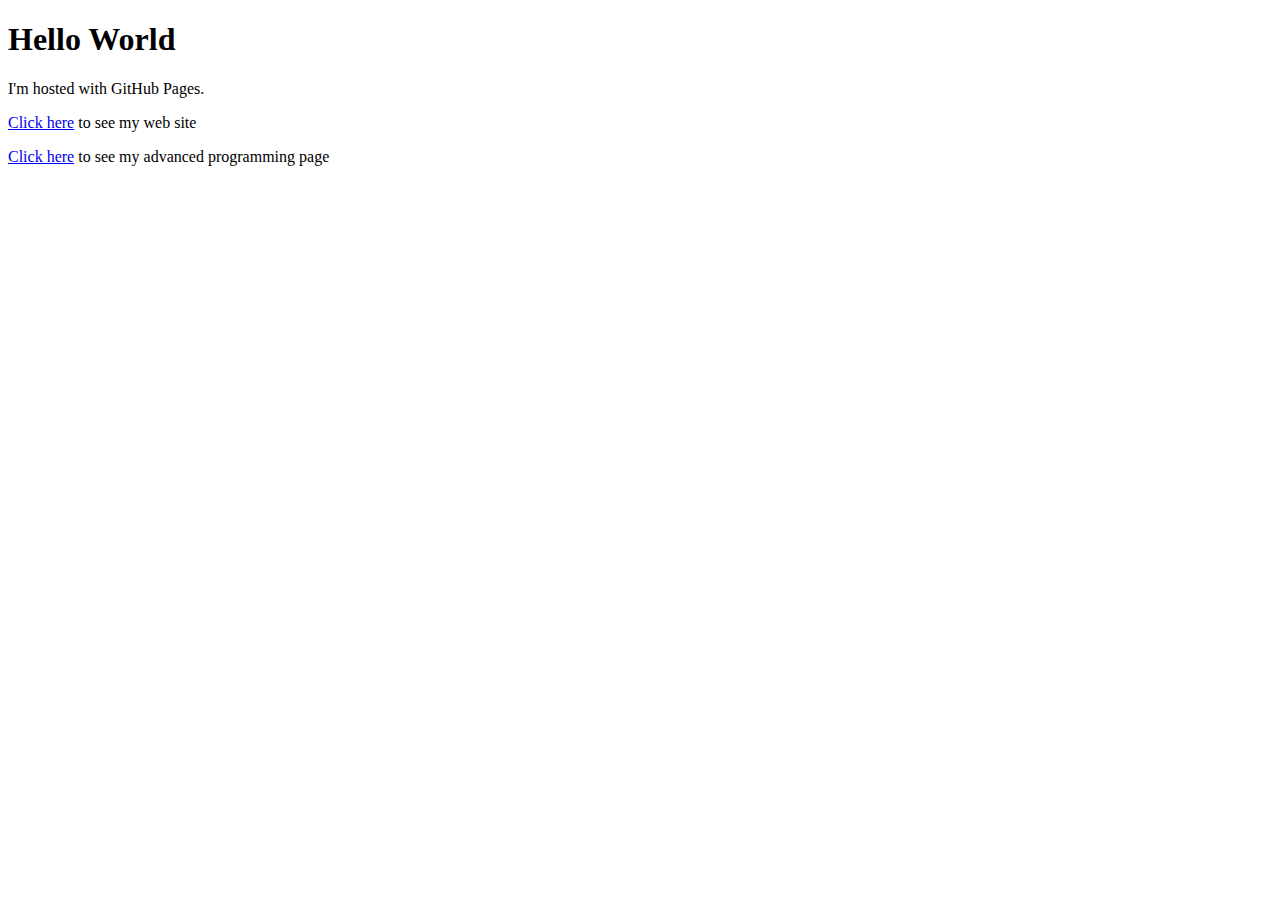
<file: index.html>
<!DOCTYPE html>
<html>
<body>
  <h1>Hello World</h1>
  <p>I'm hosted with GitHub Pages.</p>
  <p><a href="http://csierramist.github.io/WPD">Click here</a> to see my web site</p>
  <p><a href="http://csierramist.github.io/floyd">Click here</a> to see my advanced programming page</p>

</body>
</html>
</file>
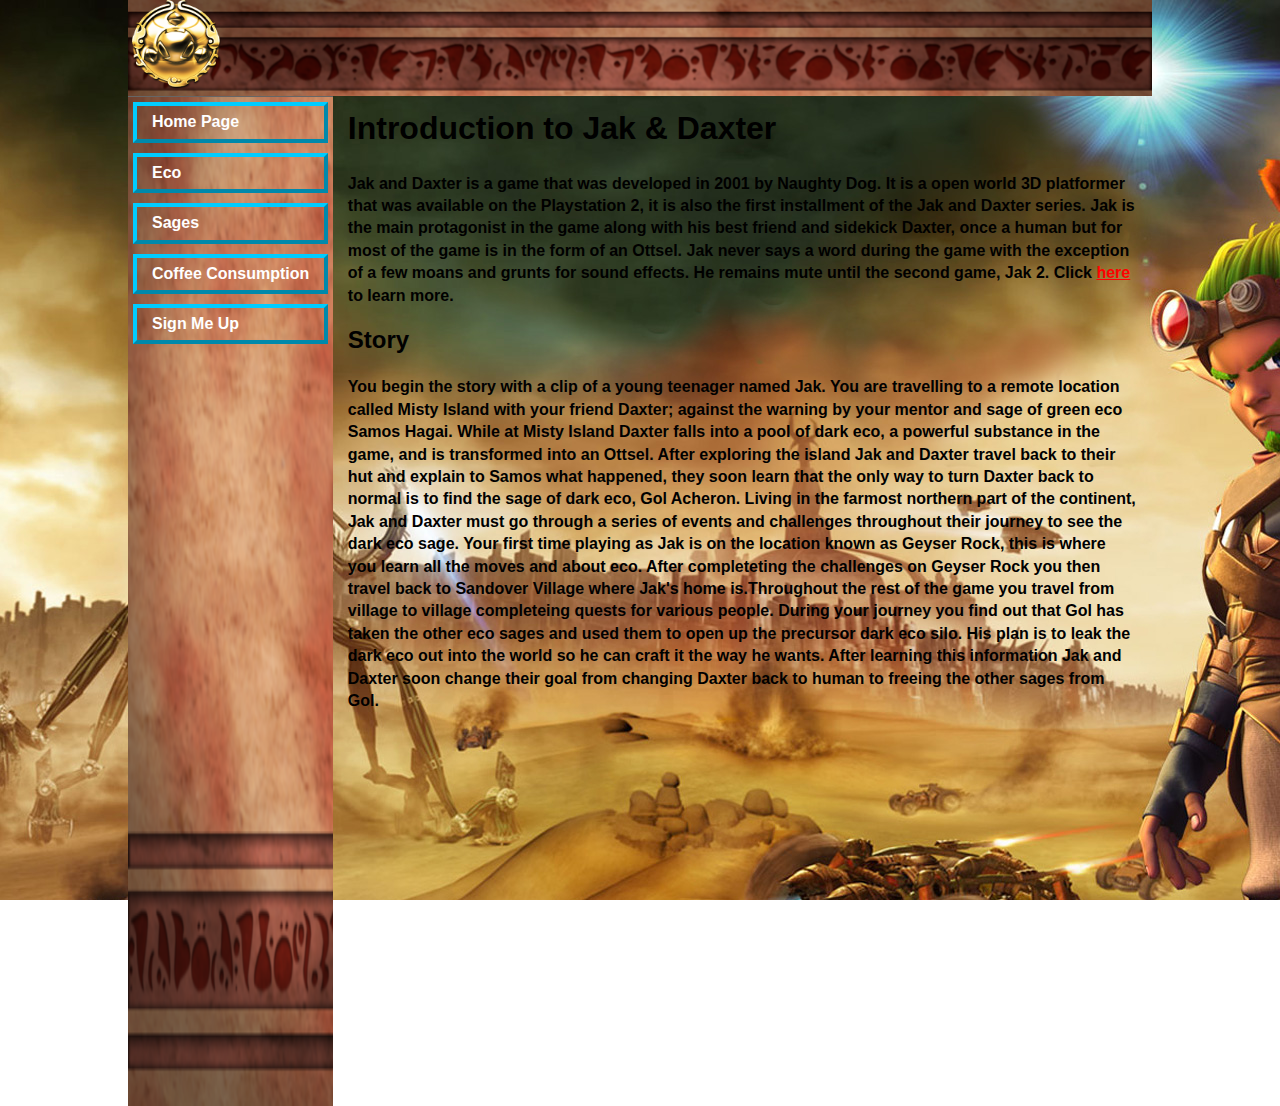
<file: WPD/index.html>
<!doctype html>
<html>
<head>
<meta charset="utf-8">
<title>Homepage</title>
<link href="main.css" rel="stylesheet" type="text/css"><!--[if lte IE 7]>
<style>
.content { margin-right: -1px; } /* this 1px negative margin can be placed on any of the columns in this layout with the same corrective effect. */
ul.nav a { zoom: 1; }  /* the zoom property gives IE the hasLayout trigger it needs to correct extra whiltespace between the links */
</style>
<![endif]-->
</head>

<body>

<div class="container">
  <div class="header"><a href="#"><img src="images/precursor cell.png" alt="Insert Logo Here" name="Insert_logo" width="96" height="90" id="Insert_logo"  display: block;/></a> 
    <!-- end .header --></div>
  <div class="sidebar1">
    <ul class="nav">
      <li class="button"><a href="index.html"><strong>Home Page</strong></a></li>
      <li class="button"><strong><a href="sub1/index.html">Eco</a></strong></li>
      <li class="button"><strong><a href="sub2/index.html">Sages</a></strong></li>
      <li class="button"><strong><a href="../SVG/coffee_consumption.html">Coffee Consumption</a></strong></li>
      <li class="button"><strong><a href="../forms/form.html">Sign Me Up</a></strong></li>

      <li><!-- end .sidebar1 --></li>
      <p>&nbsp;</p>
      <p>&nbsp;</p>
      <p>&nbsp;</p>
      <p>&nbsp;</p>
    </ul>
  </div>
  <div class="content">
    <h1><strong>Introduction to Jak &amp; Daxter</strong></h1>
    <p><strong>Jak and Daxter is a game that was developed in 2001 by Naughty Dog. It is a open world 3D platformer that was available on the Playstation 2, it is also the first installment of the Jak and Daxter series. Jak is the main protagonist in the game along with his best friend and sidekick Daxter, once a human but for most of the game is in the form of an Ottsel. Jak never says a word during the game with the exception of a few moans and grunts for sound effects. He remains mute until the second game, Jak 2. Click <a href="http://jakanddaxter.wikia.com/wiki/Jak_and_Daxter_Wiki:Main_Page" target="_blank">here</a> to learn more.</strong></p>
    <h2><strong>Story</strong></h2>
    <p><strong>You begin the story with a clip of  a young teenager named Jak. You are travelling to a remote location called Misty Island with your friend Daxter; against the warning by your mentor and sage of green eco Samos Hagai. While at Misty Island Daxter falls into a pool of dark eco, a powerful substance in the game, and is transformed into an Ottsel. After exploring the island Jak and Daxter travel back to their hut and explain to Samos what happened, they soon learn that the only way to turn Daxter back to normal is to find the sage of dark eco, Gol Acheron. Living in the farmost northern part of the continent, Jak and Daxter must go through a series of events and challenges throughout their journey to see the dark eco sage. Your first time playing as Jak is on the location known as Geyser Rock, this is where you learn all the moves and about eco. After completeting the challenges on Geyser Rock you then travel back to Sandover Village where Jak's home is.Throughout the rest of the game you travel from village to village completeing quests for various people. During your journey you find out that Gol has taken the other eco sages and used them to open up the precursor dark eco silo. His plan is to leak the dark eco out into the world so he can craft it the way he wants. After learning this information Jak and Daxter soon change their goal from changing Daxter back to human to freeing the other sages from Gol. </strong></p>
    <h2>&nbsp;</h2>
    <h3></h3>
    <h3>&nbsp;</h3>
    <!-- end .content --></div>
<!-- end .container --></div>
</body>
</html>
</file>
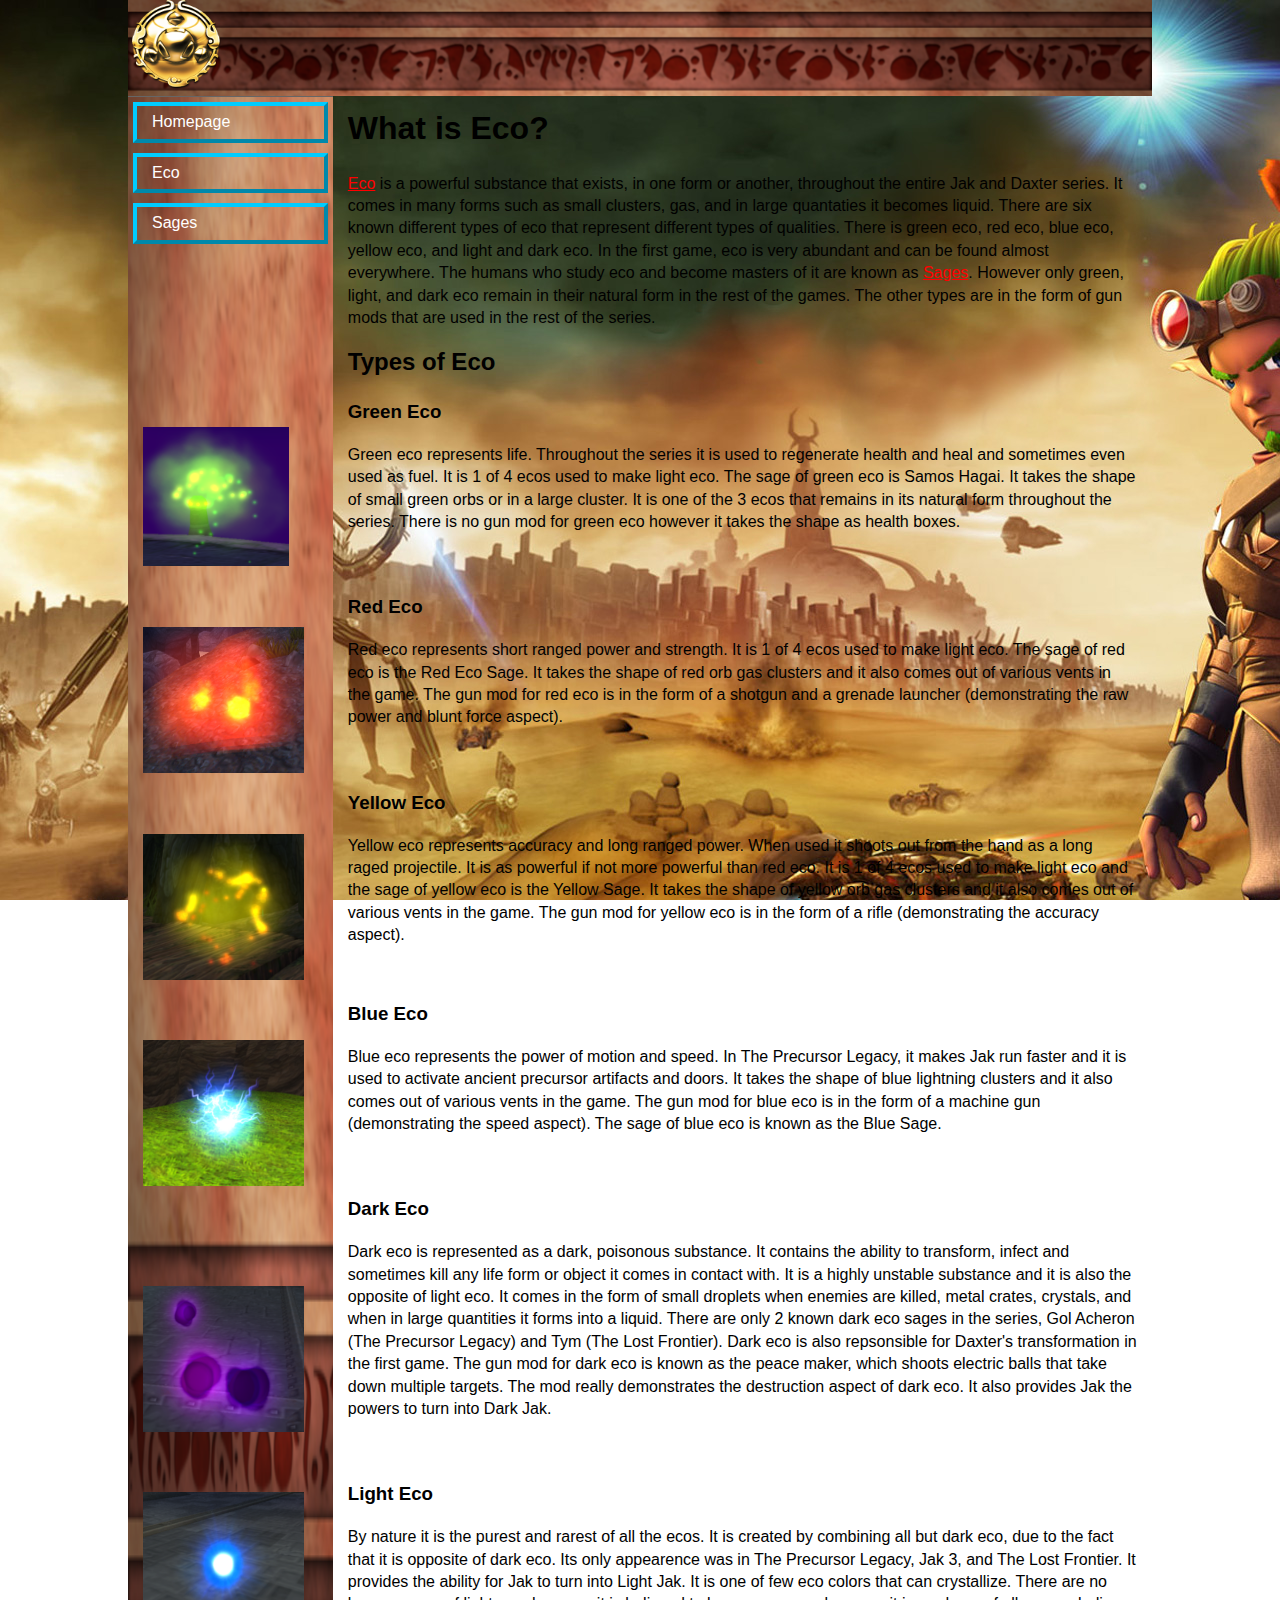
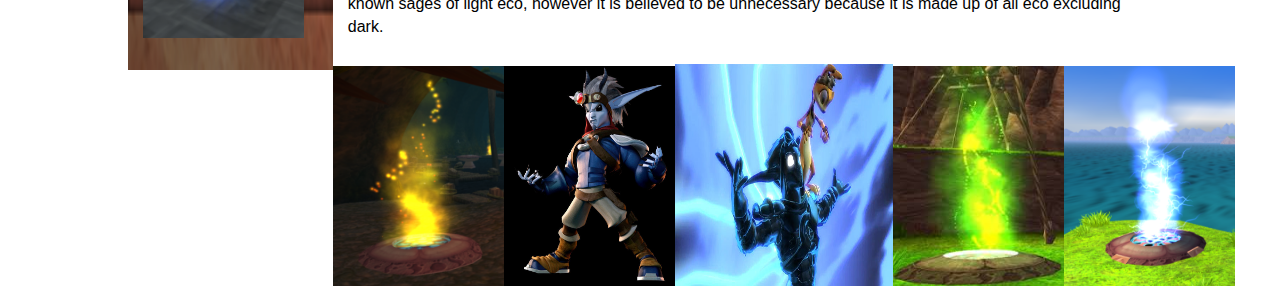
<file: WPD/sub1/index.html>
<!doctype html>
<html>
<head>
<meta charset="utf-8">
<title>Eco</title>
<link href="../main.css" rel="stylesheet" type="text/css"><!--[if lte IE 7]>
<style>
.content { margin-right: -1px; } /* this 1px negative margin can be placed on any of the columns in this layout with the same corrective effect. */
ul.nav a { zoom: 1; }  /* the zoom property gives IE the hasLayout trigger it needs to correct extra whiltespace between the links */
</style>
<![endif]-->
</head>

<body>

<div class="container">
  <div class="header"><a href="#"><img src="../images/precursor cell.png" alt="Insert Logo Here" name="Insert_logo" width="96" height="90" id="Insert_logo"  display:block; /></a>  
    <!-- end .header --></div>
  <div class="sidebar1">
    <ul class="nav">
      <li><a href="../index.html">Homepage</a></li>
      <li><a href="index.html">Eco</a></li>
      <li><a href="../sub2/index.html">Sages</a></li>
      <li></li>
    </ul>
    <p>&nbsp;</p>
    <p>&nbsp;</p>
    <p>&nbsp;</p>
    <p>&nbsp;</p>
    <p><span class="item"><a href="GreenCluster"><img src="../images/Green_eco_cluster.png" width="146" height="139"></a></span></p>
    <p>&nbsp;</p>
    <p><span class="item"><a href="RedCluster"><img src="../images/Red_eco_cluster.png" width="161" height="146"></a></span></p>
    <p>&nbsp;</p>
    <p><span class="item"><a href="YellowCluster"><img src="../images/Yellow_eco_cluster.png" width="161" height="146"></a></span></p>
    <p>&nbsp;</p>
    <p><span class="item"><a href="BlueCluster"><img src="../images/Blue_eco_cluster.png" width="161" height="146"></a></span></p>
    <p>&nbsp;</p>
    <p>&nbsp;</p>
    <p><span class="item"><a href="DarkDroplets"><img src="../images/Dark_eco_droplets.png" width="161" height="146"></a></span></p>
    <p>&nbsp;</p>
    <p><span class="item"><a href="LightDroplets"><img src="../images/Light_eco_droplet.png" width="161" height="146"></a></span></p>
    <!-- end .sidebar1 --></div>
  <div class="content">
    <h1>What is Eco?</h1>
    <p><a href="http://jakanddaxter.wikia.com/wiki/Eco" target="_blank">Eco</a> is a powerful substance that exists, in one form or another, throughout the entire Jak and Daxter series. It comes in many forms such as small clusters, gas, and in large quantaties it becomes liquid. There are six known different types of eco that represent different types of qualities. There is green eco, red eco, blue eco, yellow eco, and light and dark eco. In the first game, eco is very abundant and can be found almost everywhere. The humans who study eco and become masters of it are known as <a href="../sub2/index.html">Sages</a>. However only green, light, and dark eco remain in their natural form in the rest of the games. The other types are in the form of gun mods that are used in the rest of the series.</p>
    <h2>Types of Eco    </h2>
    <h3>Green Eco</h3>
    <p>Green eco represents life. Throughout the series it is used to regenerate health and heal and sometimes even used as fuel. It is 1 of 4 ecos used to make light eco. The sage of green eco is Samos Hagai. It takes the shape of small green orbs or in a large cluster. It is one of the 3 ecos that remains in its natural form throughout the series. There is no gun mod for green eco however it takes the shape as health boxes.</p>
    <h3>&nbsp; </h3>
    <h3>Red Eco </h3>
    <p>Red eco represents short ranged power and strength. It is 1 of 4 ecos used to make light eco. The sage of red eco is the Red Eco Sage. It takes the shape of  red orb gas clusters and it also comes out of various vents in the game. The gun mod for red eco is in the form of a shotgun and a grenade launcher (demonstrating the raw power and blunt force aspect).</p>
    <h3>&nbsp;</h3>
    <h3>Yellow Eco</h3>
    <p>Yellow eco represents accuracy and long ranged power.  When used it shoots out from the hand as a long raged projectile. It is as powerful if not more powerful than red eco. It is 1 of 4 ecos used to make light eco and the sage of yellow eco is the Yellow Sage. It takes the shape of  yellow orb gas clusters and it also comes out of various vents in the game. The gun mod for yellow eco is in the form of a rifle (demonstrating the accuracy aspect).</p>
    <p>&nbsp;</p>
    <h3>Blue Eco </h3>
    <p>	Blue eco represents the power of motion and speed. In The Precursor Legacy, it makes Jak run faster and it is used to activate ancient precursor artifacts and doors. It takes the shape of  blue lightning clusters and it also comes out of various vents in the game. The gun mod for blue eco is in the form of a machine gun (demonstrating the speed aspect). The sage of blue eco is known as the Blue Sage.</p>
    <h3>&nbsp;</h3>
    <h3>Dark Eco</h3>
    <p>Dark eco is represented as  a dark, poisonous substance. It contains the ability to transform, infect and sometimes kill any life form or object it comes in contact with. It is a highly unstable substance and it is also the opposite of light eco. It comes in the form of small droplets when enemies are killed, metal crates, crystals, and when in large quantities it forms into a liquid. There are only 2 known dark eco sages in the series, Gol Acheron (The Precursor Legacy) and Tym (The Lost Frontier). Dark eco is also repsonsible for Daxter's transformation in the first game. The gun mod for dark eco is known as the peace maker, which shoots electric balls that take down multiple targets. The mod really demonstrates the destruction aspect of dark eco. It also provides Jak the powers to turn into Dark Jak.</p>
    <h3>&nbsp;</h3>
    <h3>Light Eco</h3>
    <p>By nature it is the purest and rarest of all the ecos. It is created by combining all but dark eco, due to the fact that it is opposite of dark eco. Its only appearence was in The Precursor Legacy, Jak 3, and The Lost Frontier. It provides the ability for Jak to turn into Light Jak. It is one of few eco colors that can crystallize. There are no known sages of light eco, however it is believed to be unnecessary because it is made up of all eco excluding dark.</p>
    <!-- end .content --></div>
</div>
 <section id="gallery">
 	<section class="item"></section>
    <section class="item"></section>
    <section class="item">
    	<a href="DarkDroplets">
   	  </a><a href="GreenVent"></a><a href="LightDroplets"></a><a href="LightJak"></a><a href="DarkJak"></a><a href="YellowVent"><img src="../images/Yellow_eco_vent.png" width="171" height="220"></a><img src="../images/Dark_Jak.jpg" width="171" height="220"><img src="../images/Light_jak.jpg" width="218" height="222"><img src="../images/Green_eco_vent.jpg" width="171" height="220"><a href="BlueVent"><img src="../images/Blue_eco_vent.png" width="171" height="220"></a>
    <section class="item"></section>
    </section>
    <section class="item"></section>
    <section class="item"></section>
    <section class="item"></section>
    <section class="item"></section>
    <section class="item"></section>
    <section class="item"></section>
    <section class="item"></section>
    <section class="item"></section>
    
 
 
 
 </section>
</body>
</html>
</file>
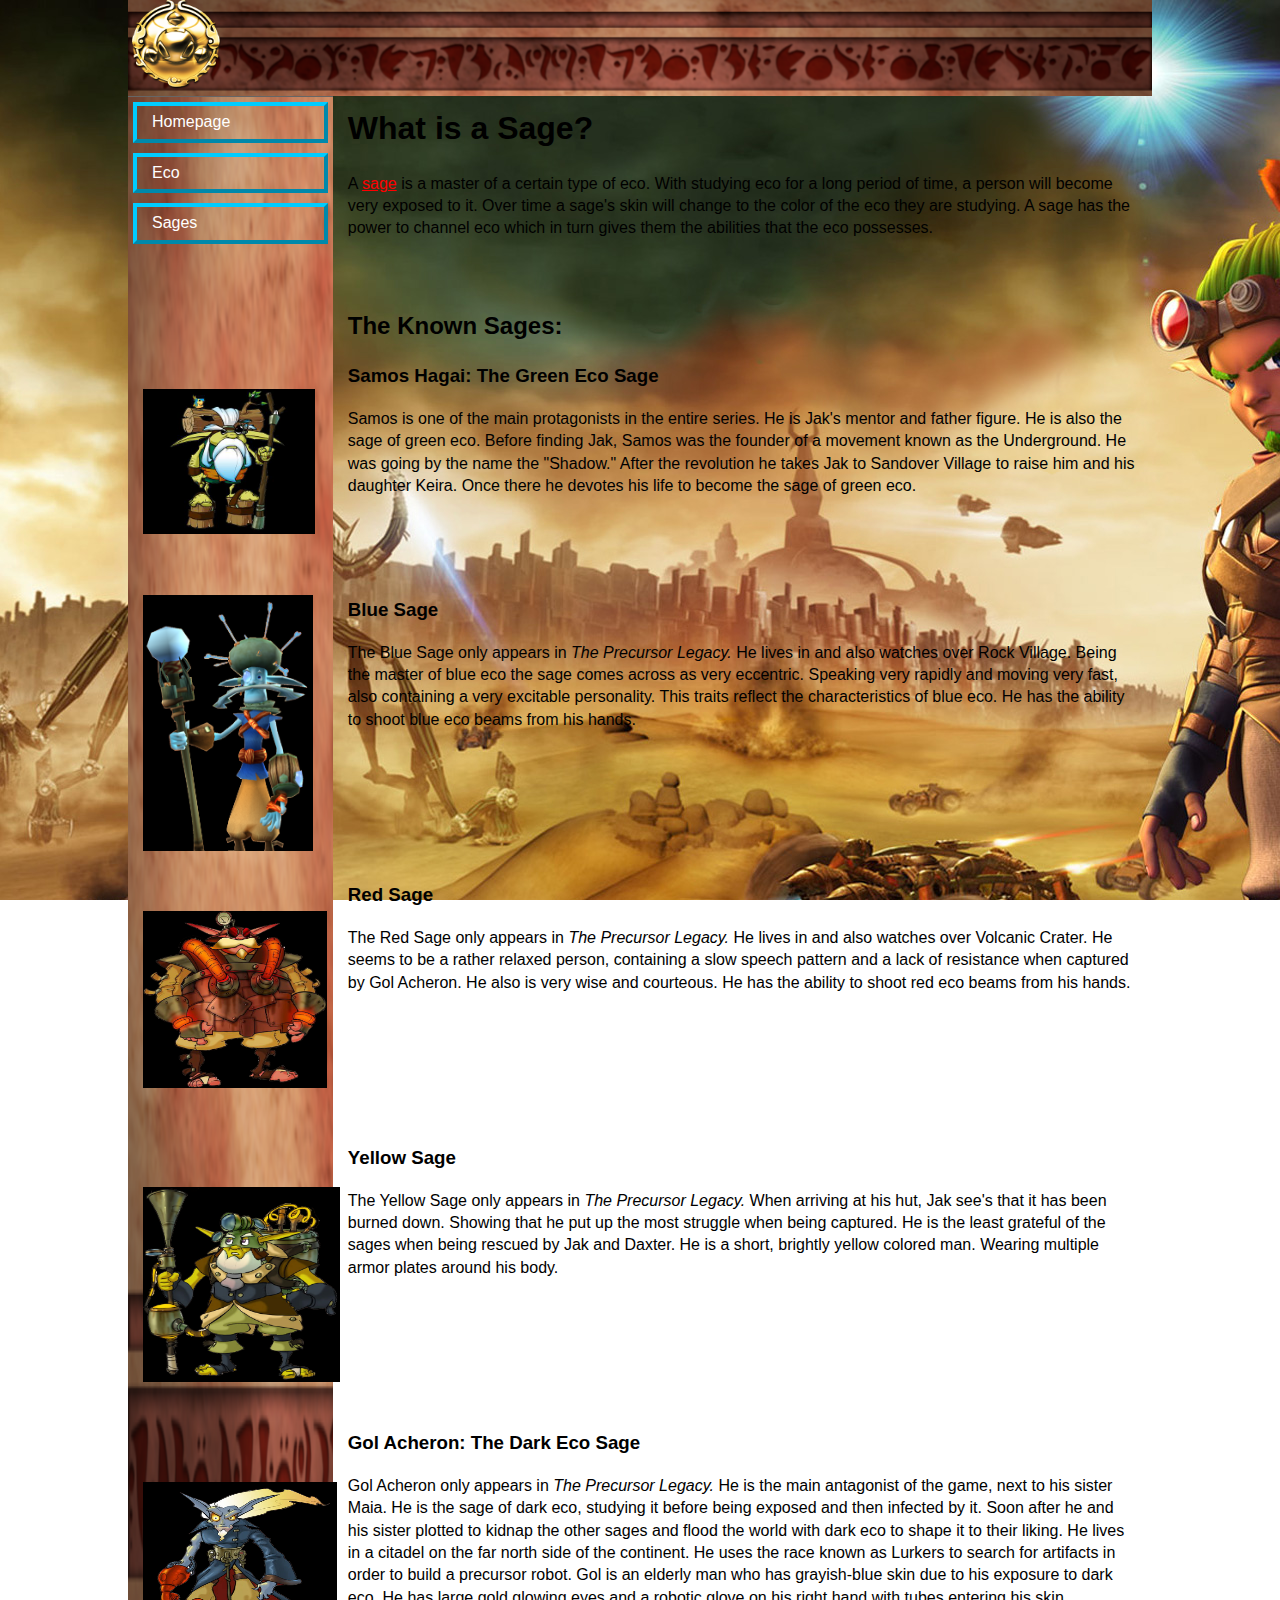
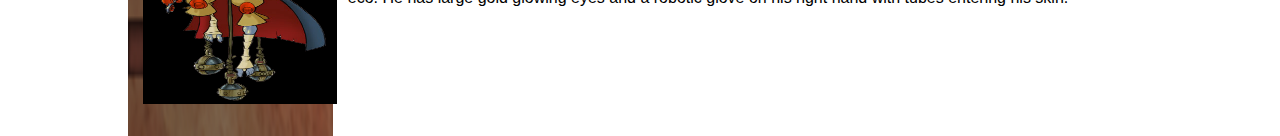
<file: WPD/sub2/index.html>
<!doctype html>
<html>
<head>
<meta charset="utf-8">
<title>Sages</title>
<link href="../main.css" rel="stylesheet" type="text/css"><!--[if lte IE 7]>
<style>
.content { margin-right: -1px; } /* this 1px negative margin can be placed on any of the columns in this layout with the same corrective effect. */
ul.nav a { zoom: 1; }  /* the zoom property gives IE the hasLayout trigger it needs to correct extra whiltespace between the links */
</style>
<![endif]-->
</head>

<body>

<div class="container">
<div class="header"><a href="#"><img src="../images/precursor cell.png" alt="Insert Logo Here" name="Insert_logo" width="96" height="90" id="Insert_logo"  display:block;" /></a>     <!-- end .header --></div>
  <div class="sidebar1">
    <ul class="nav">
      <li><a href="../index.html">Homepage</a></li>
      <li><a href="../sub1/index.html">Eco</a></li>
      <li><a href="#">Sages</a></li>
      <li></li>
    </ul>
    <p>&nbsp;</p>
    <p>&nbsp;</p>
    <p>&nbsp;</p>
    <p><span class="item"><img src="../images/Samos_Hagai.jpg" width="172" height="145"></span></p>
    <p>&nbsp;</p>
    <p><span class="item"><img src="../images/Blue_Sage.png" width="170" height="256"></span></p>
    <p>&nbsp;</p>
    <p><span class="item"><img src="../images/Red_Sage_concept_art.png" width="184" height="177"></span></p>
    <p>&nbsp;</p>
    <p>&nbsp;</p>
    <p><span class="item"><img src="../images/Yellow_Sage_concept_art.png" width="197" height="195"></span></p>
    <p>&nbsp;</p>
    <p>&nbsp;</p>
    <p><span class="item"><img src="../images/Gol_Acheron_concept_art.png" width="194" height="222"></span></p>
    <!-- end .sidebar1 --></div>
  <div class="content">
    <h1>What is a Sage?</h1>
    <p>A <a href="http://jakanddaxter.wikia.com/wiki/Sage" target="_blank">sage</a> is a master of a certain type of eco. With studying eco for a long period of time, a person will become very exposed to it. Over time a sage's skin will change to the color of the eco they are studying. A sage has the power to channel eco which in turn gives them the abilities that the eco possesses.
    <h2>&nbsp;</h2>
    <h2>The Known Sages:</h2>
    <h3>Samos Hagai: The Green Eco Sage</h3>
    <p>Samos is one of the main protagonists in the entire series. He is Jak's mentor and father figure. He is also the sage of green eco. Before finding Jak, Samos was the founder of a movement known as the Underground. He was going by the name the &quot;Shadow.&quot; After the revolution he takes Jak to Sandover Village to raise him and his daughter Keira. Once there he devotes his life to become the sage of green eco.</p>
    <p>&nbsp;</p>
    <h3>&nbsp;</h3>
    <h3>Blue Sage </h3>
    <p>The Blue Sage only appears in <em>The Precursor Legacy. </em>He lives in and also watches over Rock Village. Being the master of blue eco the sage comes across as very eccentric. Speaking very rapidly and moving very fast, also containing a very excitable personality. This traits reflect the characteristics of blue eco. He has the ability to shoot blue eco beams from his hands.</p>
    <h3>&nbsp;</h3>
    <h3>&nbsp;</h3>
    <h3>&nbsp;</h3>
    <h3>Red Sage</h3>
    <p>The Red Sage only appears in <em>The Precursor Legacy. </em>He lives in and also watches over Volcanic Crater. He seems to be a rather relaxed person, containing a slow speech pattern and a lack of resistance when captured by Gol Acheron. He also is very wise and courteous. He has the ability to shoot red eco beams from his hands.</p>
    <h3>&nbsp;</h3>
    <h3>&nbsp;</h3>
    <h3>&nbsp;</h3>
    <h3>Yellow Sage</h3>
    <p>The Yellow Sage only appears in <em>The Precursor Legacy.</em> When arriving at his hut, Jak see's that it has been burned down. Showing that he put up the most struggle when being captured. He is the least grateful of the sages when being rescued by Jak and Daxter. He is a short, brightly yellow colored man. Wearing multiple armor plates around his body.</p>
    <h3>&nbsp; </h3>
    <h3>&nbsp;</h3>
    <h3>&nbsp;</h3>
    <h3>Gol Acheron: The Dark Eco Sage</h3>
    <p>Gol Acheron only appears in <em>The Precursor Legacy.</em> He is the main antagonist of the game, next to his sister Maia. He is the sage of dark eco, studying it before being exposed and then infected by it. Soon after he and his sister plotted to kidnap the other sages and flood the world with dark eco to shape it to their liking. He lives in a citadel on the far north side of the continent. He uses the race known as Lurkers to search for artifacts in order to build a precursor robot. Gol is an elderly man who has grayish-blue skin due to his exposure to dark eco. He has large gold glowing eyes and a robotic glove on his right hand with tubes entering his skin.</p>
    <h3>&nbsp;</h3>
    <p>&nbsp;</p>
    <!-- end .content --></div>

  <!-- end .container --></div>
  
  <section id="gallery">
 	<section class="item"></section>
</section>
  
</body>
</html>
</file>
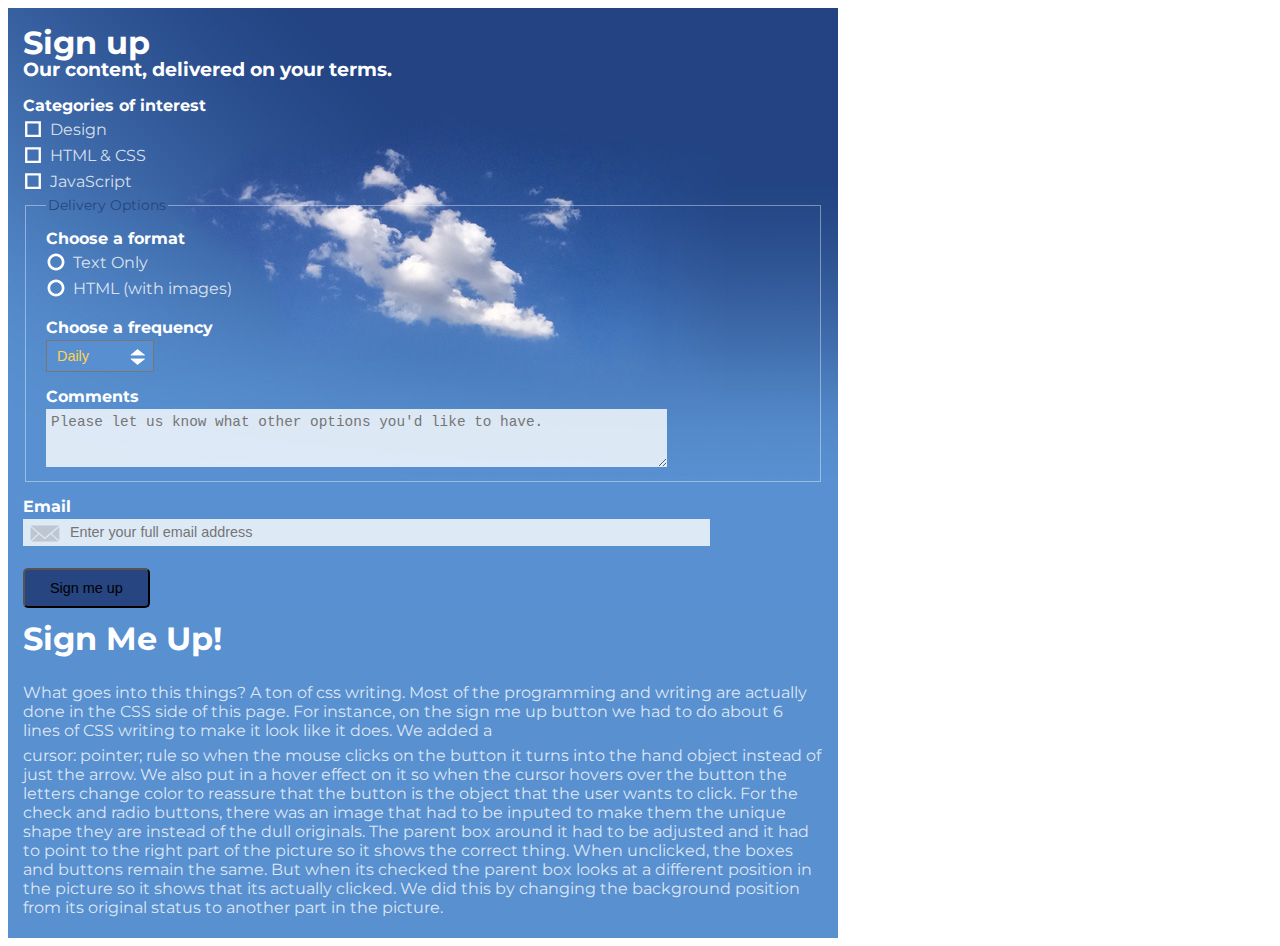
<file: forms/form.html>
<!DOCTYPE HTML>
<html>
	<head>
		<meta http-equiv="Content-Type" content="text/html; charset=UTF-8">
		<meta name="viewport" content="width=device-width, initial-scale=1">
		<title>Design the Web</title>
		<link rel="stylesheet" type="text/css" href="form.css">
	</head>
	<body>

		<form id="signup" method="post" action="#">

			<h2>Sign up</h2>
			<h3>Our content, delivered on your terms.</h3>

			<h4>Categories of interest</h4>
			<input id="cat-d" type="checkbox" name="design"><label for="cat-d">Design</label>
			<br>
			<input id="cat-h" type="checkbox" name="html-css"><label for="cat-h">HTML &amp; CSS</label>
			<br>
			<input id="cat-j" type="checkbox" name="js"><label for="cat-j">JavaScript</label>
			<br>

			<fieldset>

				<legend>Delivery Options</legend>

				<h4>Choose a format</h4>
				<input id="format-t" type="radio" name="format"><label for="format-t">Text Only</label>
				<br>
				<input id="format-h" type="radio" name="format"><label for="format-h">HTML (with images)</label>

				<h4>Choose a frequency</h4>
				<select id="frequency">
					<option value="daily">Daily</option>
					<option value="weekly">Weekly</option>
					<option value="monthly">Monthly</option>
				</select>
				<br>

				<h4>Comments</h4>
				<textarea name="requests" rows="3" placeholder="Please let us know what other options you'd like to have."></textarea>

			</fieldset>

			<h4>Email</h4>
			<p>
			  <input id="email" type="text" size="45" placeholder="Enter your full email address">
			  <br>
			  
			  <input type="submit" value="Sign me up">
			  
		  </p>
			<h2>Sign Me Up!</h2>
			<p>&nbsp;</p>
			<p>What goes into this things? A ton of css writing. Most of the programming and writing are actually done in the CSS side of this page. For instance, on the sign me up button we had to do about 6 lines of CSS writing to make it look like it does. We added a</p>
			<p>cursor: pointer; rule so when the mouse clicks on the button it turns into the hand object instead of just the arrow. We also put in a hover effect on it so when the cursor hovers over the button the letters change color to reassure that the button is the object that the user wants to click. For the check and radio buttons, there was an image that had to be inputed to make them the unique shape they are instead of the dull originals. The parent box around it had to be adjusted and it had to point to the right part of the picture so it shows the correct thing. When unclicked, the boxes and buttons remain the same. But when its checked the parent box  looks at a different position in the picture so it shows that its actually clicked. We did this by changing the background position from its original status to another part in the picture.</p>
		</form>


	</body>
</html>
</file>
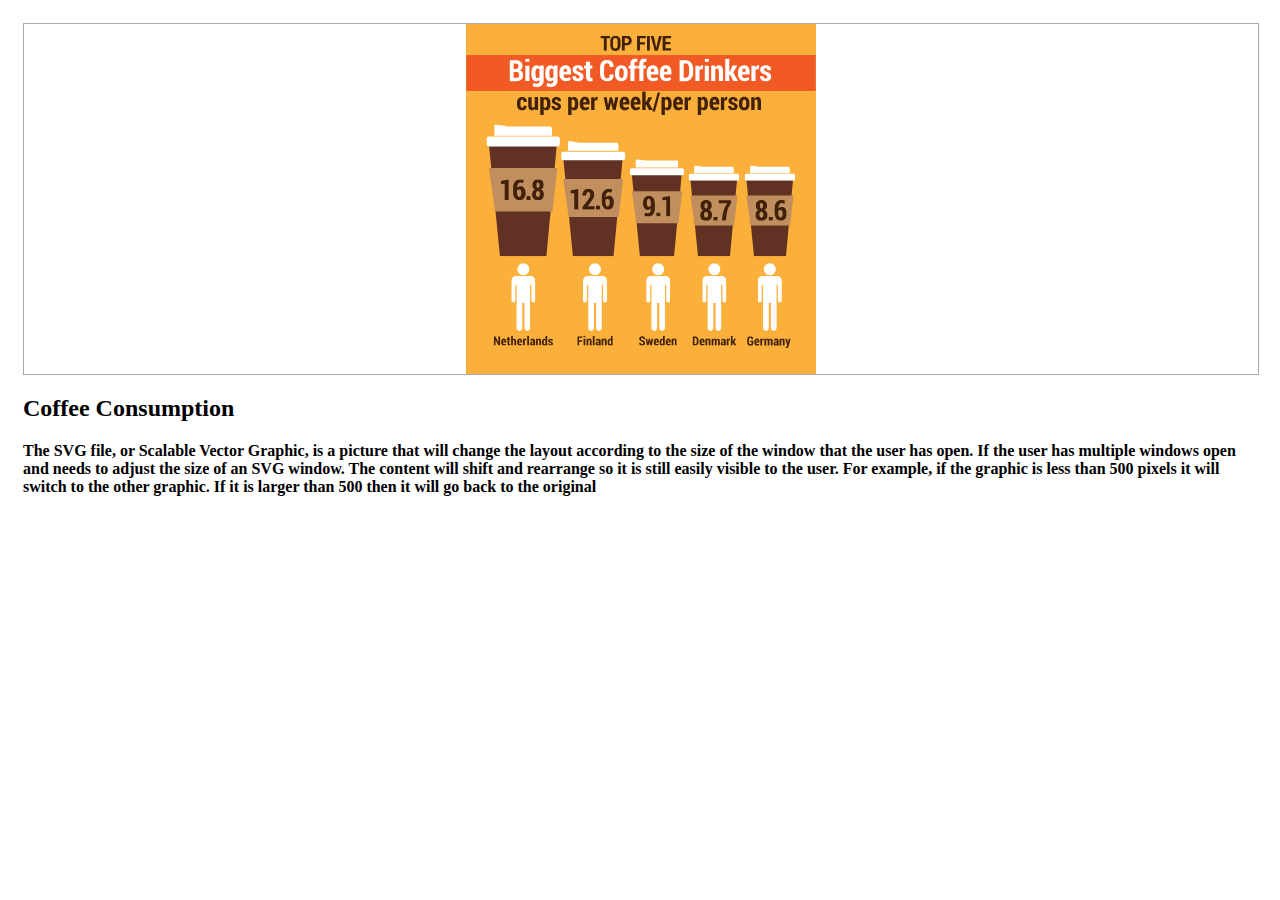
<file: SVG/coffee_consumption.html>
<!DOCTYPE HTML>
<html>
	<head>
		<meta http-equiv="Content-Type" content="text/html; charset=UTF-8">
		<title>Responsive SVG</title>
		<style type="text/css" media="screen">
			body { padding: 15px; }
			.container { width: 100%; height: 350px; border: 1px solid #aaa; }
            .container img {width: 100%; height: 100%}	
        </style>
	</head>
	<body>

		<div class="container">
		<img src="coffee_consumption.svg">
		</div>
		<h2>Coffee Consumption</h2>
        <p><strong>The SVG file, or Scalable Vector Graphic, is a picture that will change the layout according to the size of the window that the user has open. If the user has multiple windows open and needs to adjust the size of an SVG window. The content will shift and rearrange so it is still easily visible to the user. For example, if the graphic is less than 500 pixels it will switch to the other graphic. If it is larger than 500 then it will go back to the original</strong></p>
	</body>
</html>
</file>
<file: WPD/main.css>
@charset "utf-8";
body {
	font: 100%/1.4 Verdana, Arial, Helvetica, sans-serif;
	margin: 0;
	padding: 0;
	color: #FFF;
	background-image:url(images/Jak3.jpg);
	background-attachment:fixed;
}

/* ~~ Element/tag selectors ~~ */
ul, ol, dl { /* Due to variations between browsers, it's best practices to zero padding and margin on lists. For consistency, you can either specify the amounts you want here, or on the list items (LI, DT, DD) they contain. Remember that what you do here will cascade to the .nav list unless you write a more specific selector. */
	padding: 0;
	margin: 0;
}
h1, h2, h3, h4, h5, h6, p {
	margin-top: 0;	 /* removing the top margin gets around an issue where margins can escape from their containing div. The remaining bottom margin will hold it away from any elements that follow. */
	padding-right: 15px;
	padding-left: 15px; /* adding the padding to the sides of the elements within the divs, instead of the divs themselves, gets rid of any box model math. A nested div with side padding can also be used as an alternate method. */
	color: #000;
}
a img { /* this selector removes the default blue border displayed in some browsers around an image when it is surrounded by a link */
	border: none;
}

/* ~~ Styling for your site's links must remain in this order - including the group of selectors that create the hover effect. ~~ */
a:link {
	color:#F00;
	text-decoration: underline; /* unless you style your links to look extremely unique, it's best to provide underlines for quick visual identification */
}
a:visited {
	color: #FF0;
	text-decoration: underline;
}
a:hover, a:active, a:focus { /* this group of selectors will give a keyboard navigator the same hover experience as the person using a mouse. */
	text-decoration: none;
	color: #000;
}

/* ~~ this container surrounds all other divs giving them their percentage-based width ~~ */
.container {
	width: 80%;
	max-width: 1260px;/* a max-width may be desirable to keep this layout from getting too wide on a large monitor. This keeps line length more readable. IE6 does not respect this declaration. */
	min-width: 780px;/* a min-width may be desirable to keep this layout from getting too narrow. This keeps line length more readable in the side columns. IE6 does not respect this declaration. */
	margin: 0 auto; /* the auto value on the sides, coupled with the width, centers the layout. It is not needed if you set the .container's width to 100%. */
}

/* ~~ the header is not given a width. It will extend the full width of your layout. It contains an image placeholder that should be replaced with your own linked logo ~~ */
.header {
	background-color: #6F7D94;
	background-image:url(images/Header.png);
}

/* ~~ These are the columns for the layout. ~~ 

1) Padding is only placed on the top and/or bottom of the divs. The elements within these divs have padding on their sides. This saves you from any "box model math". Keep in mind, if you add any side padding or border to the div itself, it will be added to the width you define to create the *total* width. You may also choose to remove the padding on the element in the div and place a second div within it with no width and the padding necessary for your design.

2) No margin has been given to the columns since they are all floated. If you must add margin, avoid placing it on the side you're floating toward (for example: a right margin on a div set to float right). Many times, padding can be used instead. For divs where this rule must be broken, you should add a "display:inline" declaration to the div's rule to tame a bug where some versions of Internet Explorer double the margin.

3) Since classes can be used multiple times in a document (and an element can also have multiple classes applied), the columns have been assigned class names instead of IDs. For example, two sidebar divs could be stacked if necessary. These can very easily be changed to IDs if that's your preference, as long as you'll only be using them once per document.

4) If you prefer your nav on the right instead of the left, simply float these columns the opposite direction (all right instead of all left) and they'll render in reverse order. There's no need to move the divs around in the HTML source.

*/
.sidebar1 {
	float: left;
	width: 20%;
	padding-bottom: 10px;
	background-image:url(images/sidebar.png);
	min-height: 1000px;
	background-size: contain;
	background-repeat:no-repeat;
	background-size: 100% 100%;

}
.sidebar2 {
	float: right;
	width: 20%;
	padding-bottom: 10px;
}
.content {
	padding: 10px 0;
	width: 80%;
	float: left;
}

/* ~~ This grouped selector gives the lists in the .content area space ~~ */
.content ul, .content ol { 
	padding: 0 15px 15px 40px; /* this padding mirrors the right padding in the headings and paragraph rule above. Padding was placed on the bottom for space between other elements on the lists and on the left to create the indention. These may be adjusted as you wish. */
}

/* ~~ The navigation list styles (can be removed if you choose to use a premade flyout menu like Spry) ~~ */
ul.nav {
	list-style: none; /* this removes the list marker */
	border-top: 1px solid #666; /* this creates the top border for the links - all others are placed using a bottom border on the LI */
	margin-bottom: 15px; /* this creates the space between the navigation on the content below */
}
ul.nav li {
		box-shadow: 3px, 3px, 3px, #FF0 ;
		padding:5px;
/*	border-bottom: 1px solid #666; /* this creates the button separation */*/
}
ul.nav a, ul.nav a:visited { /* grouping these selectors makes sure that your links retain their button look even after being visited */
	padding: 5px 5px 5px 15px;
	display: block; /* this gives the link block properties causing it to fill the whole LI containing it. This causes the entire area to react to a mouse click. */
	text-decoration: none;
/*	background-color: #c4835c;*/
	color: #FFF;
	border:4px outset #0CF;
}
ul.nav a:hover, ul.nav a:active, ul.nav a:focus {
	color:
	
	box-shadow: 3px, 3px, 3px, #FF0 ; /* this changes the background and text color for both mouse and keyboard navigators */

}

/* ~~ The footer ~~ */
.footer {
	padding: 10px 0;
	background-color: #6F7D94;
	position: relative;/* this gives IE6 hasLayout to properly clear */
	clear: both; /* this clear property forces the .container to understand where the columns end and contain them */
}

/* ~~ miscellaneous float/clear classes ~~ */
.fltrt {  /* this class can be used to float an element right in your page. The floated element must precede the element it should be next to on the page. */
	float: right;
	margin-left: 8px;
}
.fltlft { /* this class can be used to float an element left in your page. The floated element must precede the element it should be next to on the page. */
	float: left;
	margin-right: 8px;
}
.clearfloat { /* this class can be placed on a <br /> or empty div as the final element following the last floated div (within the #container) if the #footer is removed or taken out of the #container */
	clear:both;
	height:0;
	font-size: 1px;
	line-height: 0px;
}
</file>
<file: forms/form.css>
/* CSS Document */

@import url(https://fonts.googleapis.com/css?family=Montserrat:400,700);

body { font-size: 16px; font-family: 'Montserrat', sans-serif; background-color: #fff; }

form#signup {
    max-width: 800px;
    padding: 15px;
    background: #5890d0 url(images/background.jpg) no-repeat 0px 0px;
}
form#signup h2 {
    margin: 0px;
    color: #fff;
    font-size: 2em;
}

form#signup h3 {
    margin: -5px 0px 12px 0px;
    color: #fff;
    font-size: 1.2em;
}

form#signup h4 {
    margin: 15px 0px 3px 0px;
    color: #fff;
    font-size: 1em;
}

form#signup p, form#signup label{
    margin: 0px 0px 6px 0px;
    color: rgba(255, 255, 255, .8);
    font-size: 1em;
}

form#signup fieldset {
    border: 1px solid rgba(255, 255, 255, .4);
    margin 15px 0px 15px 0px;
    padding: 0px 10px 10px 20px;
}
form#signup legend {
    color: #254581;
    font-size: .9em;
}

form#signup textarea {
    font-size: .9em;
    padding: 5px;
    border: none;
    color: #254581;
    background-color: rgba(255, 255, 255, .8);
    width: 80%;
}
form#signup textarea:hover
{
    background-color: #FFF;
}

form#signup select {
    -webkit-appearance: none;
    -moz-appearance: none;
    -ms-appearance: none;
    -o-appearance: none;
    appearance: none;
    font-size: .9em;
    background: #588fd0 url(images/icons_arrows.svg) no-repeat right 8px;
    background-size: 30px 20px;
    color: #ffd34c;
    padding: 7px 45px 7px 10px;
    border: 1px solide #fff;
}

form#signup select::-ms-expand{display: none;}

form#signup input[type="checkbox"], form#signup input[type="radio"] {
    width: 20px;
    margin: 0px;
    padding: 0px;
    opacity: 0;
}
form#signup input[type="checkbox"] + label, form#signup input[type="radio"] + label {
    display: inline-block;
    margin-left: -20px;
    padding: 4px 0px 0px 27px;
    background: url(images/icons_check_radio.svg) no-repeat;
    background-size: 20px 80px;
    line-height: 16px;
}

form#signup input[type="checkbox"] + label {
    background-position: 0px 0px;
}

form#signup input[type="radio"] + label {
    background-position: 0px -40px;
}

form#signup input:checked + label {
    color: #FFD34C;
}

form#signup input[type="checkbox"]:checked + label {
    background-position: 0px -20px;
}

form#signup input[type="radio"]:checked + label {
    background-position: 0px -60px;
}
form#signup input#email {
    font-size: .9em;
    background: rgba(255, 255, 255, .8) url(images/icon_email.svg) no-repeat 7px 6px;
    background-size: 30px 17px;
    padding: 5px 0px 6px 47px;
    margin: 0px 0px 12px 0px;
    border: none;
    color: #264581;
    width: 80%;
}

form#signup input#email:hover {
    background-color: #FFF;
}

form#signup input[type="submit"] {
    font-size: .9em;
    background-color: #264581;
    margin: 10px 0px 5px 0px;
    padding: 10px 25px;
    border-radius: 5px;
    cursor: pointer;
    -webkit-appearance: none;
}

form#signup input[type="submit"]:hover {
    color: #FFD34C;
}
</file>
